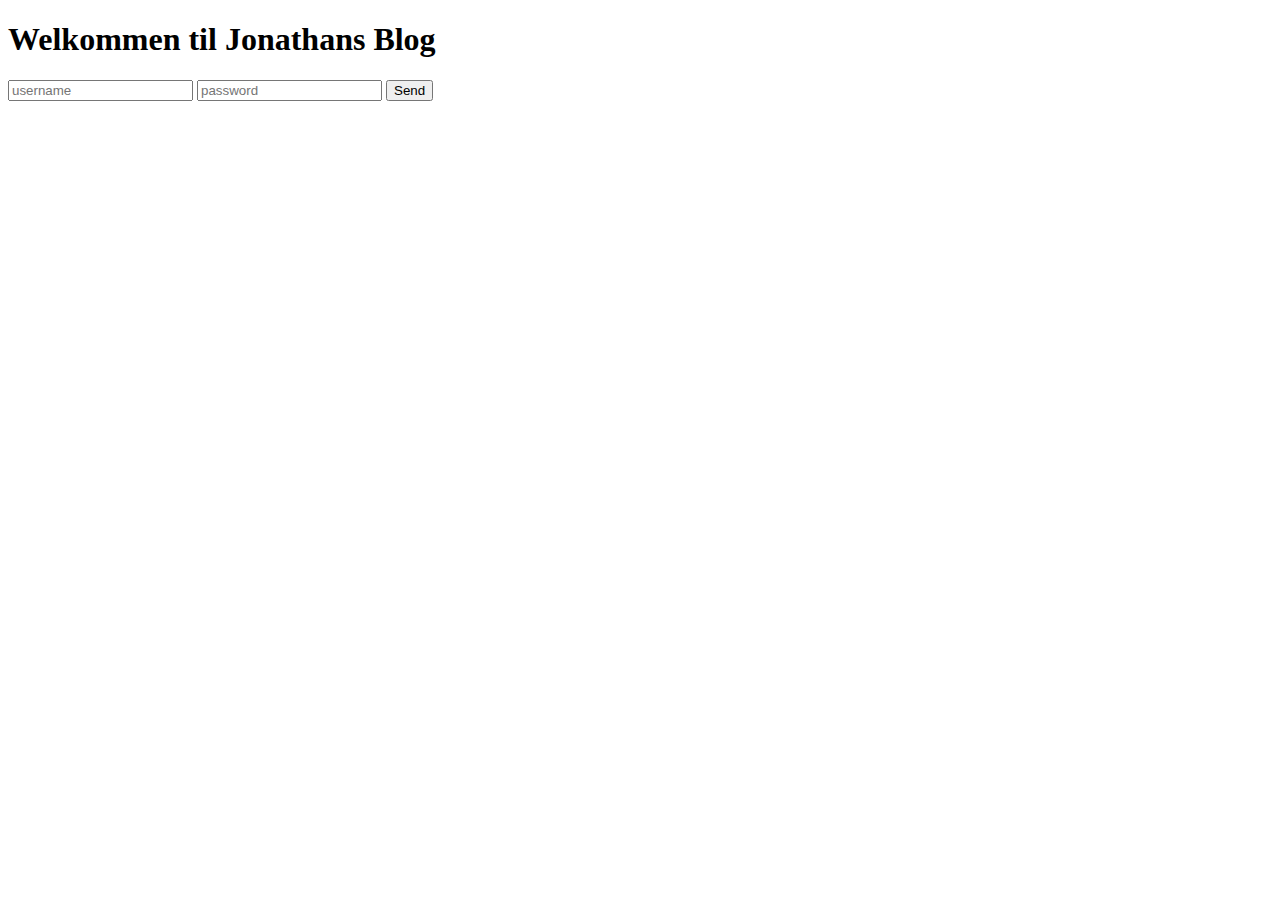
<file: src/main/resources/templates/index.html>
<!DOCTYPE html>
<html lang="en" xmlns:th="http://www.w3.org/1999/xhtml">
<head>
    <meta charset="UTF-8">
    <title>Jonathans Blog</title>

    <!--/*/ <th:block th:include="fragments/head :: head"></th:block> /*/-->

</head>
<body>

<div class="container Main">
    <h1>Welkommen til Jonathans Blog</h1>
</div>

<form th:action="@{/}" method="post">
    <input type="text" th:field="${user.username}" placeholder="username">
    <input type="password" th:field="${user.password}" placeholder="password">
    <input class="btn btn-light" type="submit" value="Send">
</form>

</body>
</html>
</file>
